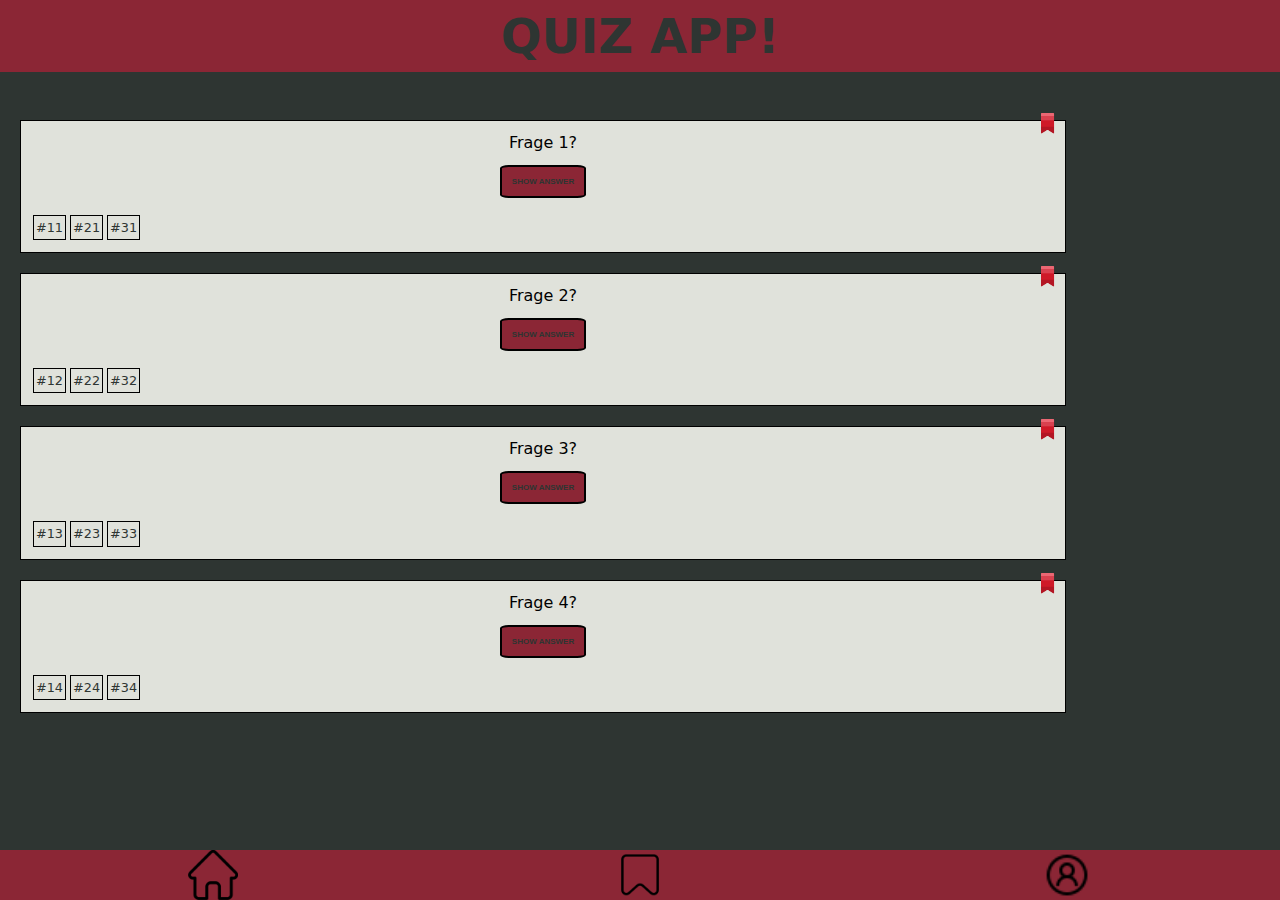
<file: index.html>
<!DOCTYPE html>
<html lang="en">
  <head>
    <meta charset="UTF-8" />
    <meta http-equiv="X-UA-Compatible" content="IE=edge" />
    <meta name="viewport" content="width=device-width, initial-scale=1.0" />
    <title>Quiz App!</title>
    <link rel="stylesheet" href="./css/styles.css" />
    <script type="text/javascript" src="./js/script.js" defer></script>
  </head>
  <body>
    <header class="header__container">
      <h1>QUIZ APP!</h1>
    </header>
    <main>
      <section class="cardcontainer">
        <article class="card">
          <img
            class="bookmark"
            src="../image/bookmark.png"
            alt="Bookmarkbild"
            width="25px"
          />
          <p>Frage 1?</p>
          <button type="button">show answer</button>
          <p class="answer">Antwort 1!</p>
          <div class="hashtags">
            <p>#11</p>
            <p>#21</p>
            <p>#31</p>
          </div>
        </article>
        <article class="card">
          <img
            class="bookmark"
            src="../image/bookmark.png"
            alt="Bookmarkbild"
          />
          <p>Frage 2?</p>
          <button type="button">show answer</button>
          <p class="answer">Antwort 2!</p>
          <div class="hashtags">
            <p>#12</p>
            <p>#22</p>
            <p>#32</p>
          </div>
        </article>
        <article class="card">
          <img
            class="bookmark"
            src="../image/bookmark.png"
            alt="Bookmarkbild"
            width="25px"
          />
          <p>Frage 3?</p>
          <button type="button">show answer</button>
          <p class="answer">Antwort 3!</p>
          <div class="hashtags">
            <p>#13</p>
            <p>#23</p>
            <p>#33</p>
          </div>
        </article>
        <article class="card">
          <img
            class="bookmark"
            src="../image/bookmark.png"
            alt="Bookmarkbild"
            width="25px"
          />
          <p>Frage 4?</p>
          <button type="button">show answer</button>
          <p class="answer">Antwort 4!</p>
          <div class="hashtags">
            <p>#14</p>
            <p>#24</p>
            <p>#34</p>
          </div>
        </article>
      </section>
      <section class="navbar">
        <nav class="nav__menu">
          <a class="nav__item" ref="index.html"
            ><img src="./image/home.png" alt="Indexseite"
          /></a>
          <a class="nav__item" href="./page/bookmark.html"
            ><img src="./image/bookmark__nav.png" alt="Bookmarkseite"
          /></a>
          <a class="nav__item" href="./page/profil.html"
            ><img src="./image/profil.png" alt="Profilseite"
          /></a>
        </nav>
      </section>
    </main>
  </body>
</html>
</file>
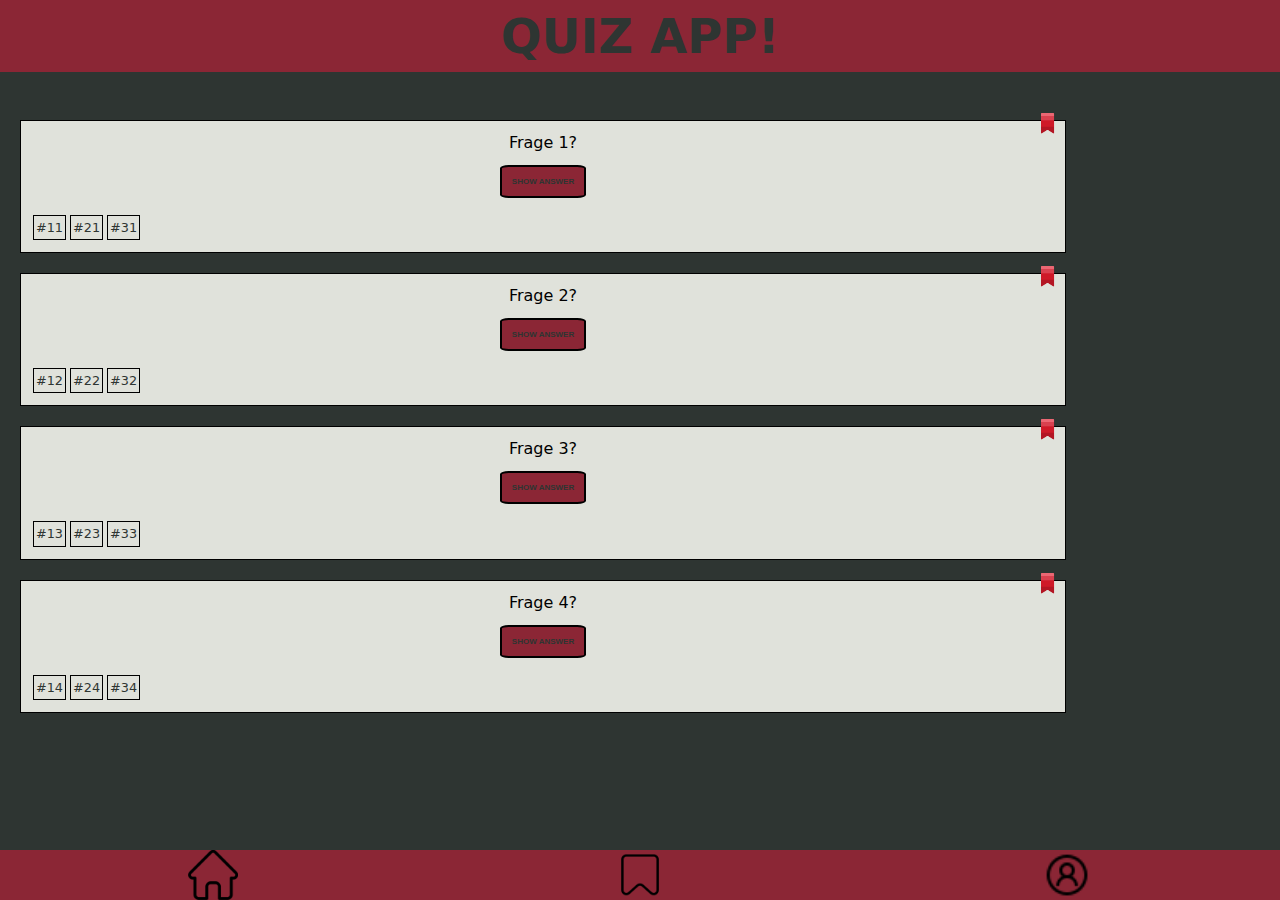
<file: page/bookmark.html>
<!DOCTYPE html>
<html lang="en">
  <head>
    <meta charset="UTF-8" />
    <meta http-equiv="X-UA-Compatible" content="IE=edge" />
    <meta name="viewport" content="width=device-width, initial-scale=1.0" />
    <title>Quiz App!</title>
    <link rel="stylesheet" href="../css/styles.css" />
    <script type="text/javascript" src="../js/script.js" defer></script>
  </head>
  <body>
    <header class="header__container">
      <h1>QUIZ APP!</h1>
    </header>
    <main>
      <section class="cardcontainer">
        <article class="card">
          <img
            class="bookmark"
            src="../image/bookmark.png"
            alt="Bookmarkbild"
            width="25px"
          />
          <p>Frage 1?</p>
          <button type="button">show answer</button>
          <p class="answer">Antwort 1!</p>
          <div class="hashtags">
            <p>#11</p>
            <p>#21</p>
            <p>#31</p>
          </div>
        </article>
        <article class="card">
          <img
            class="bookmark"
            src="../image/bookmark.png"
            alt="Bookmarkbild"
          />
          <p>Frage 2?</p>
          <button type="button">show answer</button>
          <p class="answer">Antwort 2!</p>
          <div class="hashtags">
            <p>#12</p>
            <p>#22</p>
            <p>#32</p>
          </div>
        </article>
        <article class="card">
          <img
            class="bookmark"
            src="../image/bookmark.png"
            alt="Bookmarkbild"
            width="25px"
          />
          <p>Frage 3?</p>
          <button type="button">show answer</button>
          <p class="answer">Antwort 3!</p>
          <div class="hashtags">
            <p>#13</p>
            <p>#23</p>
            <p>#33</p>
          </div>
        </article>
        <article class="card">
          <img
            class="bookmark"
            src="../image/bookmark.png"
            alt="Bookmarkbild"
            width="25px"
          />
          <p>Frage 4?</p>
          <button type="button">show answer</button>
          <p class="answer">Antwort 4!</p>
          <div class="hashtags">
            <p>#14</p>
            <p>#24</p>
            <p>#34</p>
          </div>
        </article>
      </section>

      <section class="navbar">
        <nav class="nav__menu">
          <a class="nav__item" href="../index.html"
            ><img src="../image/home.png" alt="Indexseite"
          /></a>
          <a class="nav__item" href="../page/bookmark.html"
            ><img src="../image/bookmark__nav.png" alt="Bookmarkseite"
          /></a>
          <a class="nav__item" href="../page/profil.html"
            ><img src="../image/profil.png" alt="Profilseite"
          /></a>
        </nav>
      </section>
    </main>
  </body>
</html>
</file>
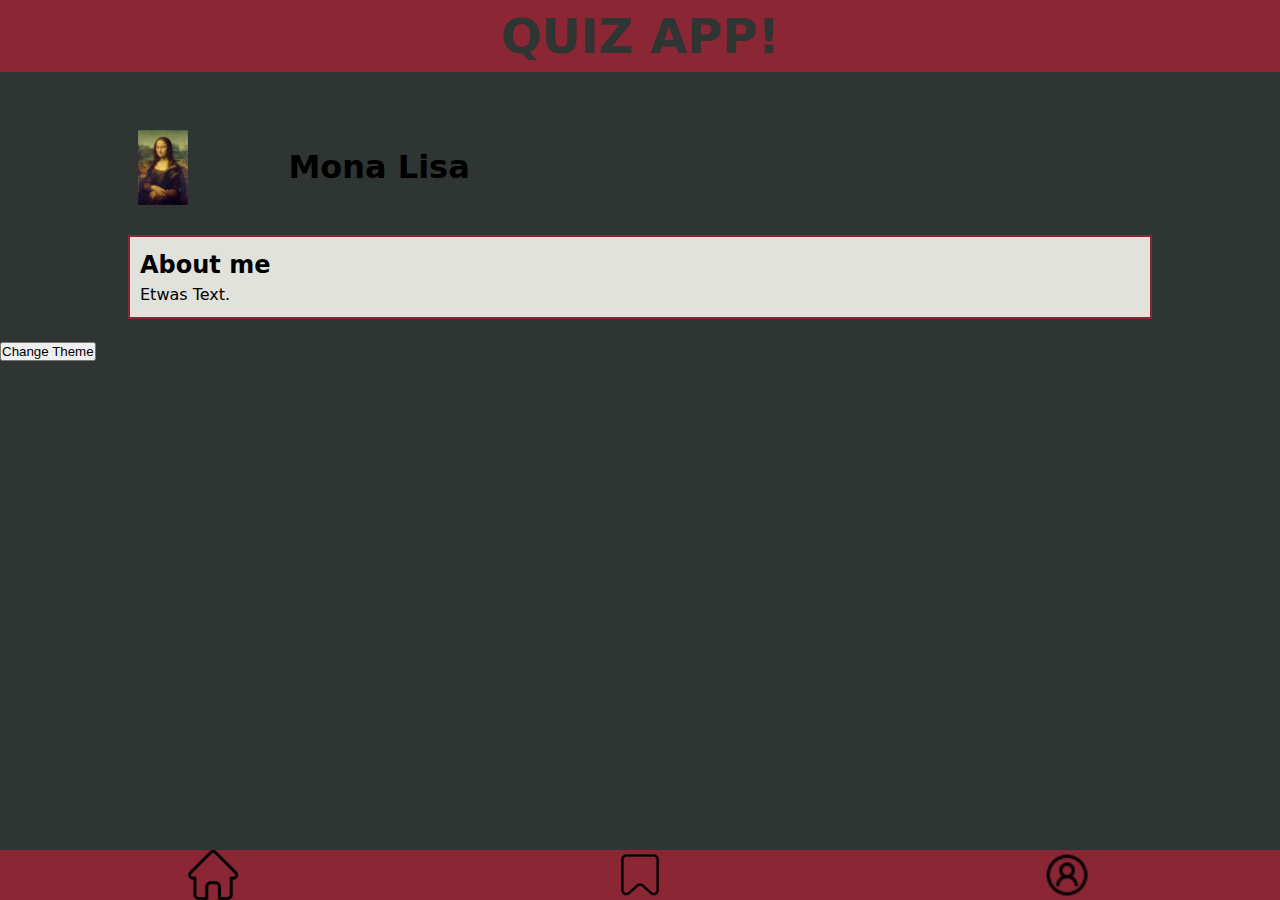
<file: page/profil.html>
<!DOCTYPE html>
<html lang="en">
  <head>
    <meta charset="UTF-8" />
    <meta http-equiv="X-UA-Compatible" content="IE=edge" />
    <meta name="viewport" content="width=device-width, initial-scale=1.0" />
    <title>Quiz App!</title>
    <link rel="stylesheet" href="../css/styles.css" />
    <script type="text/javascript" src="../js/script.js" defer></script>
  </head>
  <body>
    <header class="header__container">
      <h1>QUIZ APP!</h1>
    </header>
    <main>
      <div class="profil__container">
        <img
          class="profil__img"
          src="../image/Profilbild.jpeg"
          alt="profilbild"
        />
        <h2 class="profil__name">Mona Lisa</h2>
      </div>

      <section class="aboutme">
        <h2>About me</h2>
        <p>Etwas Text.</p>
      </section>

      <section class="container__dark-mode">
        <button id="dark__mode__button">Change Theme</button>
      </section>

      <section class="navbar">
        <nav class="nav__menu">
          <a class="nav__item" href="../index.html"
            ><img src="../image/home.png" alt="Indexseite"
          /></a>
          <a class="nav__item" href="../page/bookmark.html"
            ><img src="../image/bookmark__nav.png" alt="Bookmarkseite"
          /></a>
          <a class="nav__item" href="../page/profil.html"
            ><img src="../image/profil.png" alt="Profilseite"
          /></a>
        </nav>
      </section>
    </main>
  </body>
</html>
</file>
<file: css/styles.css>
@import "./components/header.css";
@import "./components/nav.css";
@import "./components/cards.css";
@import "./components/bookmark.css";
@import "./components/hashtag.css";
@import "./components/profil.css";
@import "./components/global.css";
</file>
